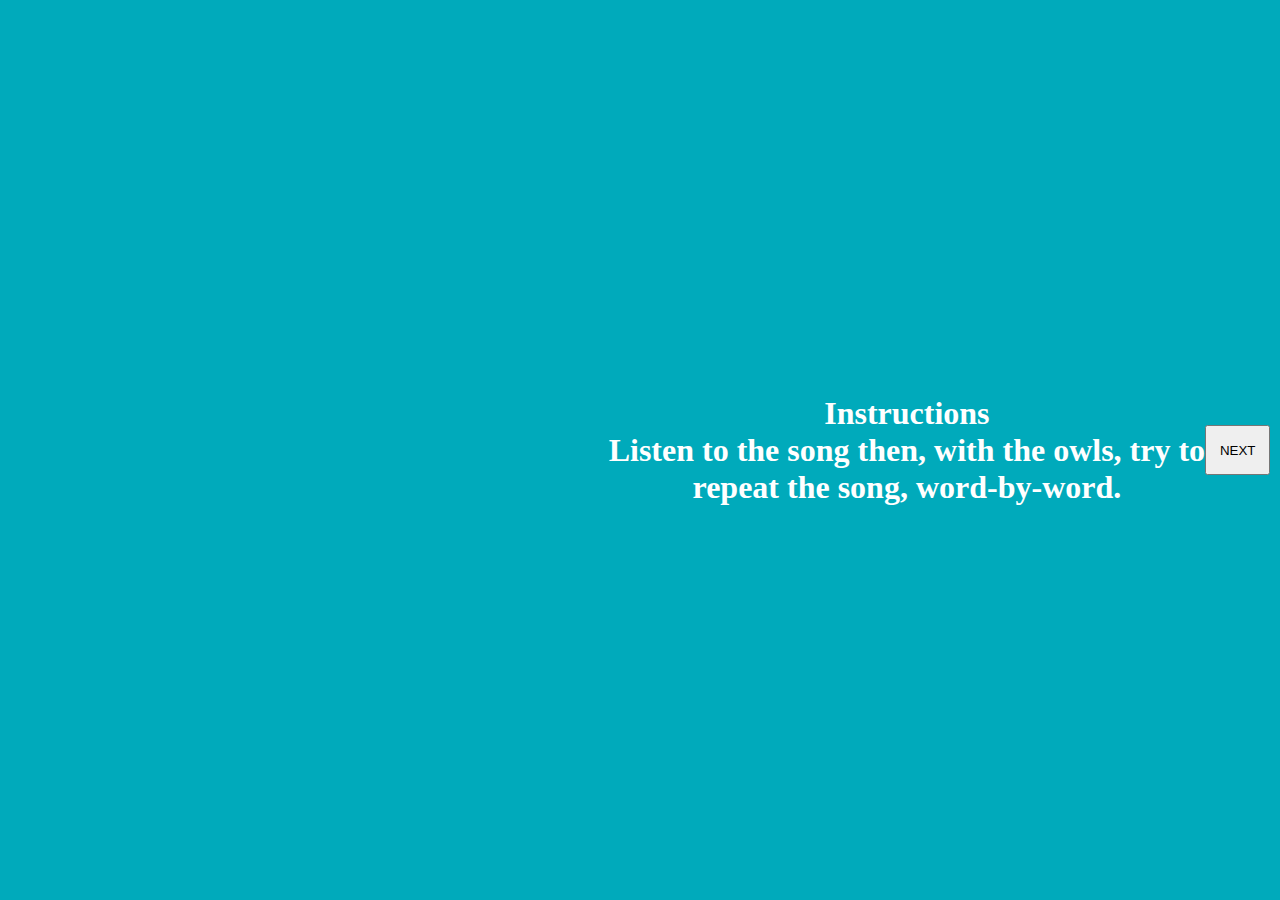
<file: game2.html>
<!DOCTYPE html>
<html>
    <head>
        <style>
            #a {
                position: fixed;
                top: 0;
                left: 0;
                z-index: -1;
            }
            #words {
                width: 85%;
                height: 10vh;
                font-size: 2em;
                position: fixed;
                /* bottom: 0; */
                top: 85vh;
            }
            #submitt {
                width: 14%;
                height: 10vh;
                font-size: 2em;
                position: fixed;
                top: 85vh;
                right: 0;
            }
            #fowl {
                float: right;
                margin-right: 5vw;
            }
            #mowl {
                margin-left: 5vw;
            }
            #output {
                text-align: center;
            }
            .speech-bubble {
                position: relative;
                background: #00aabb;
                border-radius: .4em;
                width: 25%;
                /* height: 10vh; */
                text-align: center;
                padding: 5vh;
            }
            .speech-bubble:after {
                content: '';
                position: absolute;
                top: 0;
                left: 50%;
                width: 0;
                height: 0;
                border: 20px solid transparent;
                border-bottom-color: #00aabb;
                border-top: 0;
                border-left: 0;
                margin-left: -10px;
                margin-top: -20px;
            }
            .speech-bubble1 {
                float: right;
                position: relative;
                background: #00aabb;
                border-radius: .4em;
                width: 25%;
                text-align: center;
                padding: 5vh;
                top: -20vh;
            }

            .speech-bubble1:after {
                content: '';
                position: absolute;
                top: 0;
                left: 50%;
                width: 0;
                height: 0;
                border: 20px solid transparent;
                border-bottom-color: #00aabb;
                border-top: 0;
                border-right: 0;
                margin-left: -10px;
                margin-top: -20px;
            }
            #speech {
                display: inline-block;
                width: 100vw;
                /* height: 100vh; */
            }
            .break {
  flex-basis: 100%;
  height: 0;
}
            #background {
                z-index: 1000;
                background-color: #00aabb;
                position: fixed;
                top: 0;
                left: 0;
                width: 100%;
                height: 100%;
                display: flex;
                align-items: center;
                text-wrap: wrap;
            }
            #inst {
                color: white;
                text-align: center;
            }
            #skip {
                float:right;
                width: 100px;
                height: 50px;
                margin-right: 10px;
            }
            #video {
                margin-left: 50px;
            }
        </style>
    </head>
    <body>
        <!-- <div id></div> -->
        <div id = "background">
            <iframe id = "video" width="966" height="543" src="https://www.youtube.com/embed/yCjJyiqpAuU" frameborder="0"
                allow="accelerometer; autoplay; encrypted-media; gyroscope; picture-in-picture" allowfullscreen></iframe>
                <h1 id = "inst">Instructions<br>Listen to the song then, with the owls, try to repeat the song, word-by-word.</h1>
                <button id = "skip">NEXT</button>
        </div>
        
        <canvas id="a"></canvas>
        <img id = "mowl" src = "male-owl.png" width="220" height="277">
        <img id="fowl" src="female-owl.png" width="220" height="277">
        <h1 id="output"></h1>
        <div id="speech">
            <div class="speech-bubble">
                <h1 id = "one"></h1>
            </div>
            <div class="speech-bubble1">
                <h1 id = "two"></h1>
            </div>
        </div>
        <input type="text" id="words" placeholder = "Enter the next word when it's your turn"><input type="submit" id="submitt">
    </body>
    <script>
        const b = document.getElementById("a");
        const c = b.getContext("2d");
        let score = 0;
        let error_count = 0;
        b.width = window.innerWidth;
        b.height = window.innerHeight;
        // c.fillRect(0, 0, b.width, b.height);
        var img = document.getElementById("fowl");
        c.drawImage(img, 200, 200);
        let start = new Date(), end = new Date(), score2 = end-start;

        // Logic
        // var fr = new FileReader();
        // fr.onload = function () {
        //     document.getElementById('output')
        //         .textContent = fr.result;
        // }
        // fr.readAsText("song.txt"); 
        let text = `Twinkle Twinkle Little Star
How I Wonder What You Are
Up Above the World So High
Like a Diamond in the Sky
Twinkle Twinkle Little Star
How I Wonder What You Are`
        let words = text.toLowerCase().split(" ").join("\n").split("\n");
        console.log(words);
        let i = 0;
        let stop = (x) => clearInterval(x);
        document.getElementById("skip").addEventListener("click", () => {
            end = new Date();
            score2 = end-start;
            if (score2 > 150000) score2 = 0;
            else score2 = 1 - (150000-score2)/150000
            document.getElementById("background").hidden = true;
            let x = setInterval(() => {
                // document.getElementById("output").innerHTML = words[i++];
                if (i % 3 == 0) {
                    console.log("Owl1");
                    document.getElementById("one").innerHTML = words[i++];
                    document.getElementById("two").innerHTML = "";
                } else if (i % 3 == 1) {
                    console.log("Owl2");
                    document.getElementById("two").innerHTML = words[i++];
                    document.getElementById("one").innerHTML = "";
                }
                if (i % 3 == 2) {
                    stop(x);
                }
                if (i >= words.length) {
                    console.log("HERE");
                    document.getElementById("output").innerHTML = "FIN";
                    stop(x);
                }
            }, 1000);
        });
        document.getElementById("submitt").addEventListener("click", () => {
            if (document.getElementById("words").value == words[i]) {
                i+=1;
                let x = setInterval(() => {
                    if (i%3 == 0) {
                        console.log("Owl1");
                        document.getElementById("one").innerHTML = words[i++];
                        document.getElementById("two").innerHTML = "";
                    } else if (i%3 == 1) {
                        console.log("Owl2");
                        document.getElementById("two").innerHTML = words[i++];
                        document.getElementById("one").innerHTML = "";
                    }
                    if (i % 3 == 2) {
                        stop(x);
                    }
                    if (i >= words.length) {
                        console.log("HERE");
                        document.getElementById("output").innerHTML = "Nice! Your Score is " + score;
                        let xhttp = new XMLHttpRequest()
                        xhttp.onreadystatechange = () => {
                            if (xhttp.readyState == 4 && xhttp.status == 200) {
                                // All is good
                            }
                        }
                        // let scores = [score, score2];
                        xhttp.open("POST", "api/users/game2/un4", true)
                        xhttp.setRequestHeader("content-type", "application/x-www-form-urlencoded")
                        xhttp.send(`score=${(score+score2)/2}`)
                        stop(x);
                    }
                }, 1000);
            } else {
                document.getElementById("output").innerHTML = "WRONG: TRY AGAIN <br> Number of Errors " + (++error_count);
                score+=10;
                if (score > 100) score = 100;
                i = 0;
            }
            document.getElementById("words").value = "";
        });
    </script>
</html>
</file>
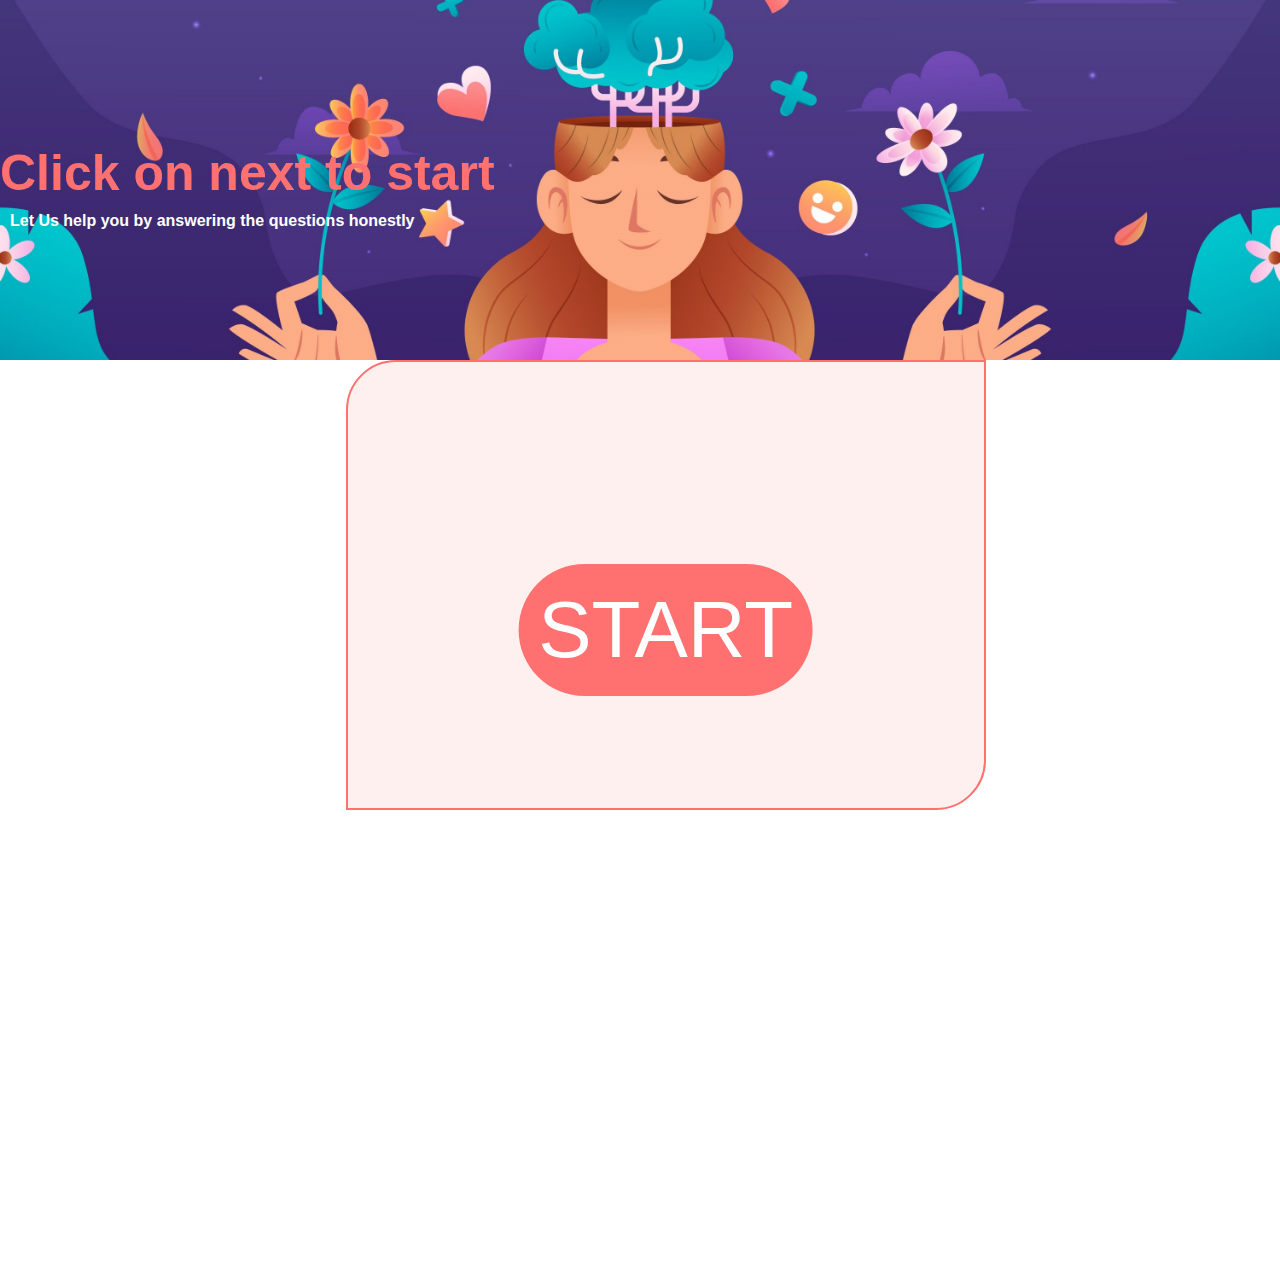
<file: quiz.html>
<!DOCTYPE html>
<html lang="en">
<head>
    <meta charset="UTF-8">
    <meta http-equiv="X-UA-Compatible" content="IE=edge">
    <meta name="viewport" content="width=device-width, initial-scale=1.0">
    <title>Test</title>
    <link rel="icon" href="images/logo.png" type="image/x-icon">
    <link rel="stylesheet" href="styles1.css">
    
    <!-- End of txt.me widget code -->

</head>
<body style="width: 100vh;height: 100vh;">    
    <div class="container">
        <div  class="heading">
            <br><br><br><br><br><br><br><br>
            <h1 style="font-size: 50px;color: #ff7171;">Click on next to start</h1>
            <p style="color: #ffffff;margin: 10px;">Let Us help you by answering the questions honestly</p>
        </div>
        <div class="border" style="height:50vh;width:50vw;">
           
            <div id="question-container" class="hide">
                <div id="question">Select Next to Start your Test!!</div>
                <div id="answer-buttons" class="btn-grid">
                    <button class="btn" name="1">Yes</button>
                    <button class="btn" name="2">No</button>
                </div>
            </div>
            <div class="controls">
                <button id="start-btn" class="start-btn btn">Start</button>
                <button id="next-button" class="next-btn hide btn" style="width:20vw;">Next</button>
                <button id="result-button" class="result-btn hide btn" style="width:40vw;height:50vh">Thank You!! Keep Smiling</button>
                <div id="result"></div>
            </div>
        </div>
    </div>
    <!-- <div class="results">

    </div> -->
    <script src="https://ajax.googleapis.com/ajax/libs/jquery/3.6.0/jquery.min.js"></script>
    <script src="script.js"></script>
</body>
</html>
</file>
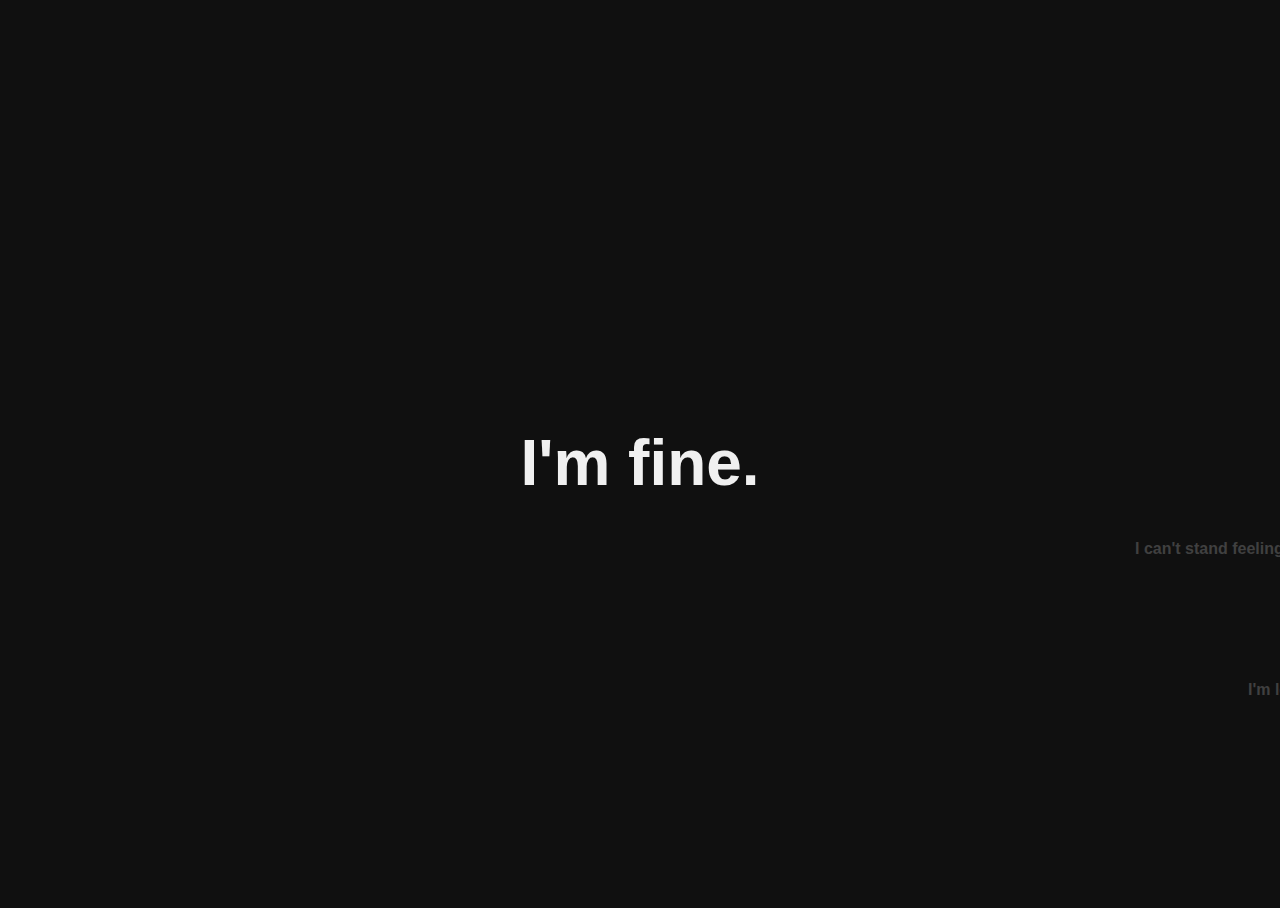
<file: text.html>
<!DOCTYPE html>
<html>
  <head>
    <title>I'm fine.</title>
    <style type="text/css">

body {
  background-color: #101010;
  font-size: 64px;
}

body,
html {
  height: 100%;
  overflow: hidden;
}

.fake {
  color: #F0F0F0;
  z-index: 2;
}

h1 {
  font-family: "Trebuchet MS", Helvetica, sans-serif;
  font-size: 1em;
  font-weight: bold;
  margin-top: -0.5em;
  position: relative;
  text-align: center;
  top: 50%;
}

span {
  color: #404040;
  font-family: Arial, Helvetica, sans-serif;
  font-size: 0.25em;
  font-weight: bold;
  left: 100%;
  position: absolute;
  white-space: nowrap;
  z-index:1;
}

</style>
    <meta name="description" content="Really, I'm fine." />
    <meta name="keywords" content="depression, i am fine, i'm fine, im fine" />
    <meta name="viewport" content="initial-scale=1,width=device-width" />
  </head>
  <body>
    <h1 class="fake">I'm fine.</h1>
    <script type="text/javascript">

var text = [
		[
			"Don't worry about me.",
			"Everything's fine.",
			"Everything's okay.",
			"I'm good.",
			"I'm great.",
			"It's okay."
		],
		[
			"Everything is awful.",
			"Every day is harder than the last.",
			"Every morning, I feel neutral. Not happy, not sad, just neutral.",
			"Everyone cares about each other, but not about me.",
			"Everyone is friendly with each other, but not with me.",
			"Everything feels hollow and pointless and empty.",
			"Everything is so pointless.",
			"I am nothing.",
			"I am so alone.",
			"I can't do this any longer.",
			"I can't remember when this started.",
			"I can't stand feeling like this.",
			"I can't talk with anybody about this.",
			"I don't have any energy left.",
			"I don't want anyone to see me this way.",
			"I feel like giving up.",
			"I feel like I'm drowning.",
			"I feel like I've failed in life.",
			"I feel so alone.",
			"I get bullied.",
			"I hate me.",
			"I hate my life.",
			"I hate myself.",
			"I have no one.",
			"I have nobody to share my problems with.",
			"I have nobody to talk to.",
			"I have to get up each morning and put on a show.",
			"I know nobody will ever understand me.",
			"I mean nothing to them.",
			"I need help.",
			"I need to vent.",
			"I only have friends when they need something from me.",
			"I smile, but behind the façade, I'm a wreck.",
			"I want to die.",
			"I'm a disgrace.",
			"I'm a failure.",
			"I'm a loser.",
			"I'm boring.",
			"I'm digging myself into a hole of depression.",
			"I'm in pain.",
			"I'm losing hope each day.",
			"I'm miserable.",
			"I'm not fine.",
			"I'm so confused.",
			"I'm so depressed.",
			"I'm so scared.",
			"I'm suffering.",
			"I'm tearing up inside.",
			"I'm tired of feeling this way.",
			"I'm ugly.",
			"I'm unfriendly, and nobody likes me.",
			"I'm weak.",
			"It feels like nothing matters anymore.",
			"It hurts to feel this way.",
			"It's just terrible.",
			"It's just horrible.",
			"It's so hard.",
			"My grades are terrible.",
			"My life is meaningless.",
			'My so-called "friends" only talk to me when they need something.',
			"My family probably hates me.",
			"Nobody understands.",
			"Nobody understands me.",
			"Nobody understands how I feel.",
			"Nobody would believe that I feel this way.",
			"Nothing fills the void.",
			"Pretending to be happy is killing me inside.",
			"There is so much heartache.",
			"When did everything go wrong?",
			"Why me?",
			"Will it ever get better?"
		]
	];

var message = function() {

		var span = document.createElement("span"),
			speed = Math.ceil(Math.random() * 4);

		// Good text.
		if (Math.random() < 0.01) {
			span.appendChild(document.createTextNode(text[0][Math.floor(Math.random() * text[0].length)]));
			span.className = "fake";
		}

		// Bad text.
		else
			span.appendChild(document.createTextNode(text[1][Math.floor(Math.random() * text[1].length)]));
		document.body.appendChild(span);

		span.style.left = document.body.clientWidth + "px"; // otherwise span.style.left is blank during calculations later
		span.style.top = Math.floor(Math.random() * (document.body.clientHeight - span.clientHeight)) + "px";
		spans[speed].push(span);

		setTimeout(
			function() {
				requestAnimationFrame(message);
			},

			// Taller browsers = more messages added per second
			Math.random() * span.clientHeight / document.body.clientHeight * 50000
		);

	},
	scroll = function() {

		requestAnimationFrame(scroll);

		for (var speed = 1; speed < spans.length; speed++) {

			// For each span in this speed,
			for (var x = 0; x < spans[speed].length; x++) {

				// Move it 1px to the left.
				var left = parseInt(spans[speed][x].style.left, 10) - speed;
				spans[speed][x].style.left = left + "px";

				// If it's completely offscreen,
				if (left == -1 * spans[speed][x].clientWidth) {

					// Remvoe it from the DOM.
					document.body.removeChild(spans[speed][x]);

					// Remove it from the array.
					for (y = x; y < spans[speed].length - 1; y++)
						spans[speed][y] = spans[speed][y + 1];
					spans[speed].pop();

					// Reiterate this index (which now contains the next element).
					if (x < spans[speed].length - 1)
						x--;
				}
			}
		}
	},
	spans = [null, [], [], [], []];

message();
scroll();

    </script>
  </body>
</html>
</file>
<file: styles1.css>
.border{
    font-family: 'Roboto', sans-serif;
    position: absolute;
    border: 2px solid #ff7171; 
    display: inline-block;
    background-color: #fff0f0;
    top: 40%;
    left: 27%;
    transform: translate((-50%,-50%));
    height: 500px;
    width: 920px;
    border-radius: 50px 0 50px 0;
}

.btn-grid button.btn{
    margin: 4% 1%;
    padding: 2% 4%;
    color: #eb3737;
    cursor: pointer;
    border-radius: 100px;
    text-transform: uppercase;
    border: 1px solid #f79494;
    background-color: #ffdcdc;
    transition: all 0.3s ease-in-out 0s;
    outline: none;
}

.btn-grid button.btn:hover{
    background-color: #faa2a2;
    transition: all 0.3s ease-in-out 0s;
}

.start-btn,.result-btn,.next-btn{
    position: absolute;
    outline: none;
    top: 60%;
    left: 50%;
    transform: translate(-50%,-50%);
    cursor: pointer;
    font-size: 80px;
    text-transform: uppercase;
    border-radius: 100px;
    padding: 20px;
    border: 0px;
    background-color: #ff7171;
    color: white;
    transition: all 0.3s ease-in-out 0s;
}
.start-btn:hover,.next-btn:hover{
    background-color: #f7cccc;
    color: #ff7171;
    border: 2px solid #ff7171;
    transition: all 0.3s ease-in-out 0s;
}
#question-container,.controls{
    text-align: center;
   
}
.controls{
    width: 100vw;
    height: 100vh;
}

#question{
    margin-top: 3%;
    font-size: 30px;
    color: #eb3737;
}

#result{
    position: absolute;
    bottom: 10%;
    font-size: 40px;
    left: 18%;
    color: #eb3737;
}


.results{
    height: 800px;
    width: 70%;
    border: 2px solid black;
    position: absolute;
    top: 1000px;
    left: 15%;
    border-radius: 50px 0 50px 0;
}

.question-count{
    position: absolute;
    right: 10px;
    top: 10px;
    color: #eb3737;
}
*{  
    margin: 0;
    padding: 0;
    box-sizing: border-box;            
}

form{
    position: absolute;
    top: 1%;
    right: 16%;
    width: 500px;
}
form input{
    border: 1px solid #16516d;
    outline: none;
    text-transform: uppercase;
    font-size: 20px;
    padding: 2% 2% 2% 5%;
    border-radius: 100px 0 0 100px;
}
form button{
    border: 1px solid #16516d;
    background-color:#347ea0;
    text-transform: uppercase;
    font-size: 20px;
    color: white;
    padding: 2% 2%;
    border-radius: 0 100px 100px 0;
}

.hide{
    opacity: 0;
    display: none;
    transition: all 0.3s ease-in-out 0s;
}
.hide1{
    opacity: 0;
    /* display: none; */
    transition: all 0.3s ease-in-out 0s;
}
body{

    transition: all 0.3s ease-in-out 0s;
    transition: all .3s ease 0s;
    -webkit-background-size: cover;
    background-size: cover;
    background-position: center center;
    height: 100vh;
    font-family: poppins;
    font-weight: 600;
    font-size: 16px;          
}

a{
    text-decoration: none;
}

header{
    margin: 0;
    display: flex;
    justify-content: space-between;
    align-items: center;
    padding: 0px 400px;
}
.logo{
    cursor: pointer;
}
.nav-area{
    list-style: none;
}
.nav-area li{
    display: inline-block;
    padding: 0 15px;
    text-transform: uppercase;
}
.nav-area li a{
    transition: all .3s ease 0s;
    color: #16516d;
    font-family: 'Roboto', sans-serif;
}
.btn-area {
    font-family: 'Roboto', sans-serif;
    cursor: pointer;
    color: #fff;
    font-size: 16px;
    letter-spacing: 2px;
    text-transform: uppercase;
    padding: 20px 35px;
    border-radius: 30px 0 30px 0;
    background: #ff7171;        
    transition: all .3s ease 0s;    
}
.btn-area:hover{ 
    background: #ce3c3c; 
    transition: all .3s ease 0s;   
    border-radius: 0 30px 0 30px;
}
.wrapper{
    position: absolute;
    top: 2%;
    right: 5%;
}

.wrapper .button{
    margin-top: 2%;
    display: inline-block;
    height: 70px;
    width: 70px;
    box-shadow: 0 10px 10px #98ded9;
    float:right;
    margin: 0 5px;
    border-radius: 50px;
    transition: all 0.3s ease-out;
    overflow: hidden;
}
.wrapper .button:hover{
    width: 250px;
}

.wrapper .button span{
    font-size: 20px;
    font-weight: 500;
    line-height: 60px;
    margin-left: 10px;
}
.wrapper .button span a img{
    margin-top: 5px;
}

.top-container{
    text-align: center;
}
.top-container iframe{
    border-radius: 25px;
    box-shadow: 0 10px 50px #98ded9;
}



/* ********************************************Symptom************************************* */

.symptom{
    margin: 3%;
    font-family: 'Roboto', sans-serif;
}
.symptom h1{
    font-size: 50px;
    border: 2px solid #264a97;
    background-color: #d1defa;
    color: #264a97;
    display: inline-block;
    padding:  1% 4%;
    border-radius: 100px;
}

.symptom div{
    margin: 3%;
}
.symptom div a{
    margin: 4%;
    text-transform: uppercase;
    border: 2px solid #264a97;
    background-color: #f8faff;
    color: #264a97;
    padding:  1% 4%;
    border-radius: 100px;
    transition: all 0.3s ease-in-out 0s;
}
.symptom div a:hover{
    background-color: #d1defa;
    transition: all 0.3s ease-in-out 0s;
}
.show{
    display: none;
    /* opacity: 0; */
}

.showdep,.showfear,.showanger,.showphone{
    display: none;
}

a{
    cursor: pointer;
}

.symp{
    background-color: #dae4fd;
    padding: 2%;
    text-align: left;
    border: 2px solid #264a97;
    border-radius: 0 0 50px 50px;
}
.symp h2{
    color: #264a97;
    font-size: 50px;
}
.symp ul li{
    color: #2862dd;
    font-weight: lighter;
    font-size: 20px;
    list-style: none;
    margin: 2%;
}

/* ********************************************About Us***************************************************** */
.aboutUs{
    font-size: 20px;
    font-family: 'Roboto', sans-serif;
    line-height: 25px;
    font-weight: lighter;
    margin-top: 50px;
    background-color: #f5c0c0;
    padding: 30px 250px;
    color: #3a0071;
    
}
.aboutUs h1{
    color: #ff5151;
}

/* **********************************************Test********************************************************8 */
.heading{
    font-family: 'Roboto', sans-serif;
    color: #264a97;
    position: absolute;
   
}
.bubble{
    width: 125px;
    height: 85px;
    background: #9fd8df;
    font-family: 'Roboto', sans-serif;
    position: absolute;
    border-radius: 10px;
    left: 50%;
    color: black;
    margin-top: 4%;
    transform: translate(-50%,-50%);
}
.bubble:before{
    content: "";
    position: absolute;
    width: 0px;
    height: 0;
    border-top: 13px solid transparent;
    border-right: 26px solid #9fd8df;
    border-bottom: 13px solid transparent;
    margin: 13px 0 0 -25px;
}
.testheading p{
    cursor: pointer;
    position: absolute;
    left: 40%;
    bottom: -40%;
    font-family: 'Roboto', sans-serif;
    color: #264a97;
}

.extra{
    margin-top: 100px;
}


/* *******************************card-container*************************************** */

.cards-container{
    margin: 0 250px;
}
.cards-container .card{
    cursor: pointer;
    display: inline-block;
    border-radius: 20px;
    border: 2px solid #2c7ad3;
    margin: 20px;
    height: 400px;
    width: 300px;
    background-color: #98ded963;
}
.card p{
    text-transform: uppercase;
    /* position: absolute; */
    text-align: center;
    font-family: 'Roboto', sans-serif;  
    font-size: 20px;
    margin-left: 3%;
    color: #0c55a8;
    margin-top: 10%;
}
.card img{
    position: absolute;
    margin-top: 80px;
    margin-left: 22px;
}
/* div.banner{
    position: relative;
    border-radius: 20px;
    border: 2px solid #2c7ad3;
    margin: 20px;
    height: 400px;
    width: 300px;
    left: -2px;
    top: -5px;
    background-color: #f5c0c0;
} */
div.banner a{
    color: rgb(247, 57, 89);
    font-size: 25px;
    padding:3px 6px;
    border-radius: 5px;
    border: 2px solid rgb(247, 57, 89);
    font-family: 'Roboto', sans-serif;
    text-transform: uppercase;
    position: absolute;
    left: 50%;
    top: 50%;
    transform: translate(-50%,-50%);
}
div.banner h2{
    color: rgb(247, 57, 89);
    font-size: 30px;
    font-family: 'Roboto', sans-serif;
    text-transform: uppercase;
    position: absolute;
    left: 9%;
    top: 10%;
    display: none;
}

.hide2{
    opacity: 0.9;
}

/* ******************************************Bottom container********************************** */

.bottom-container{
    margin: 20px 350px;
    font-family: 'Roboto', sans-serif;
    border: 2px solid #ff7171;
    padding: 2%;
    border-radius: 50px 0 50px 0;
    background-color:#fcf0f0;
}
.bottom-container h1{
    font-size: 80px;
    text-transform: uppercase;
    color: #ff7171;
}
.bottom-container h3{
    font-size: 20px;
    color: #f77b7b;
}
.bottom-container p{
    padding: 2%;
    line-height: 22px;
    color: #fc9393;
    font-weight: lighter;
}

.heading {
background: url(9514161.jpg);
background-repeat: no-repeat;
background-position: center;
background-size: cover;
min-height: 40vh;
min-width: 100vw;
margin-left: 0;
}
</file>
